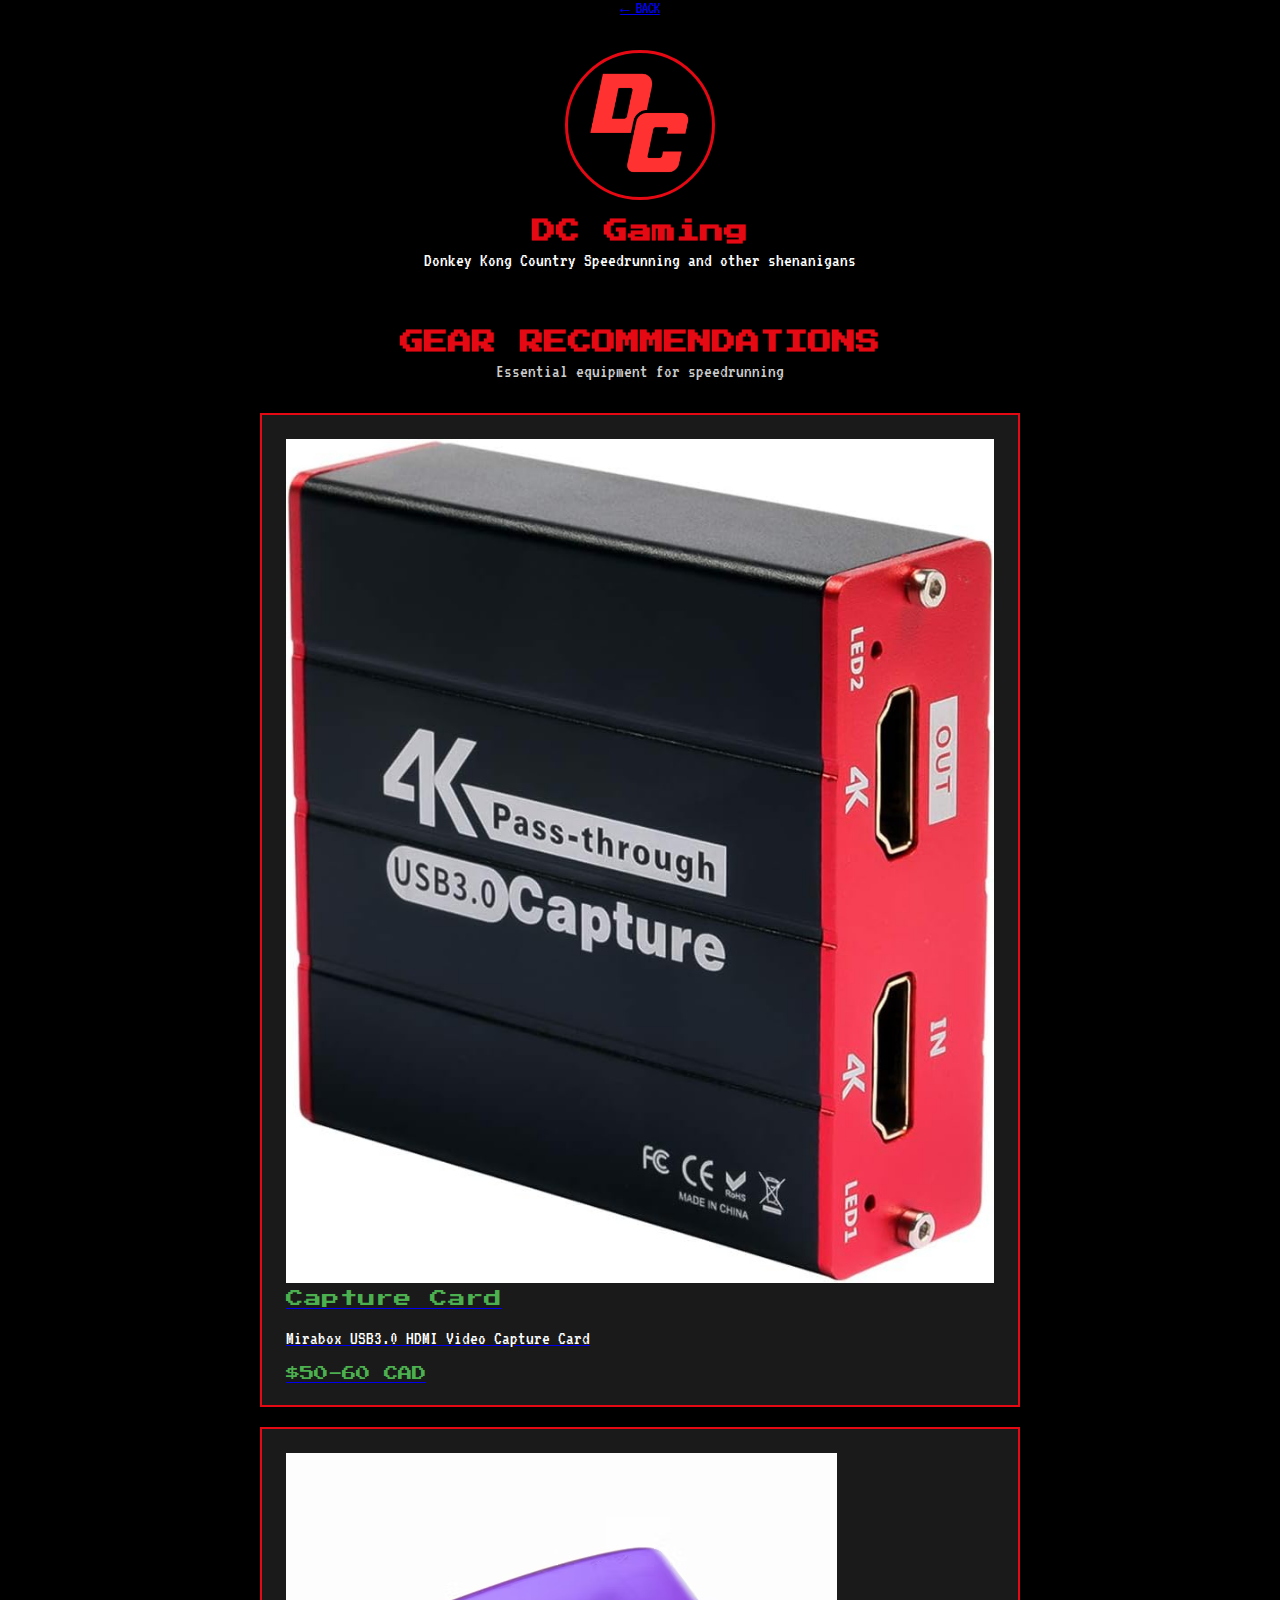
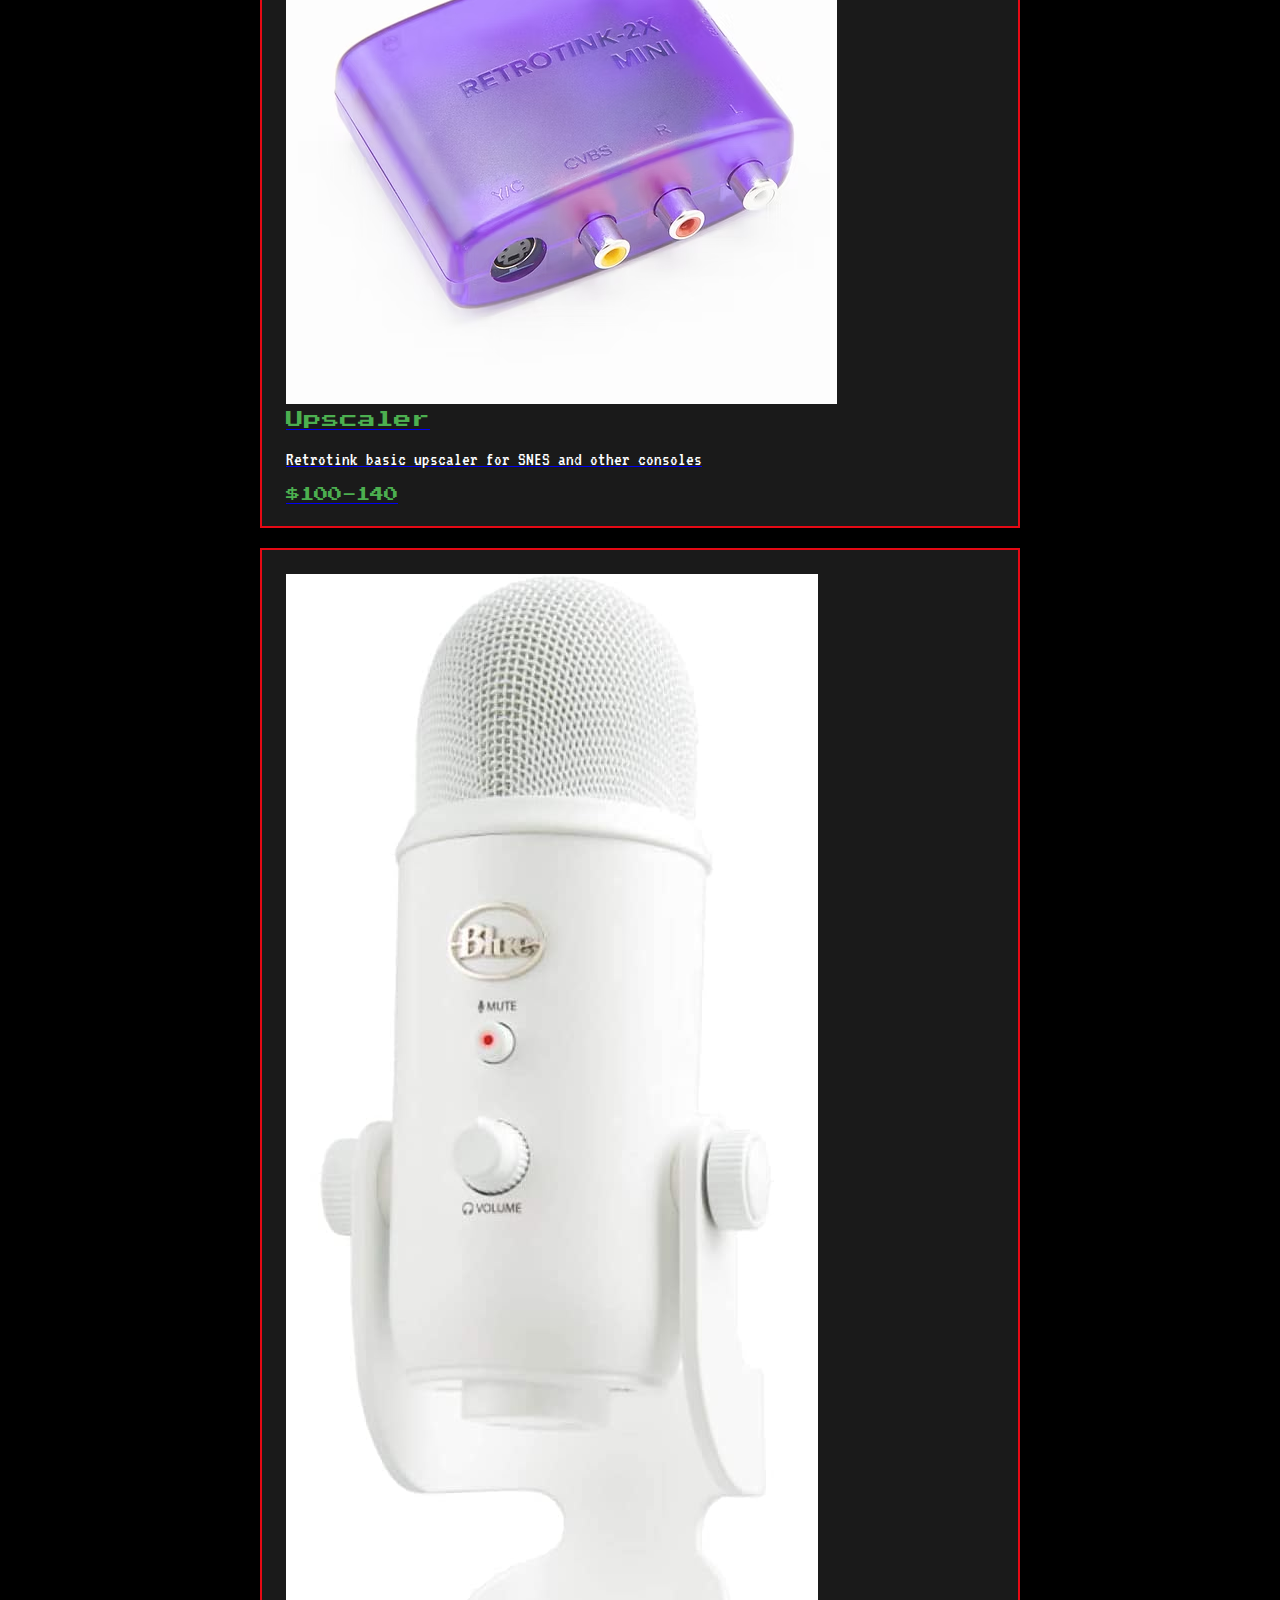
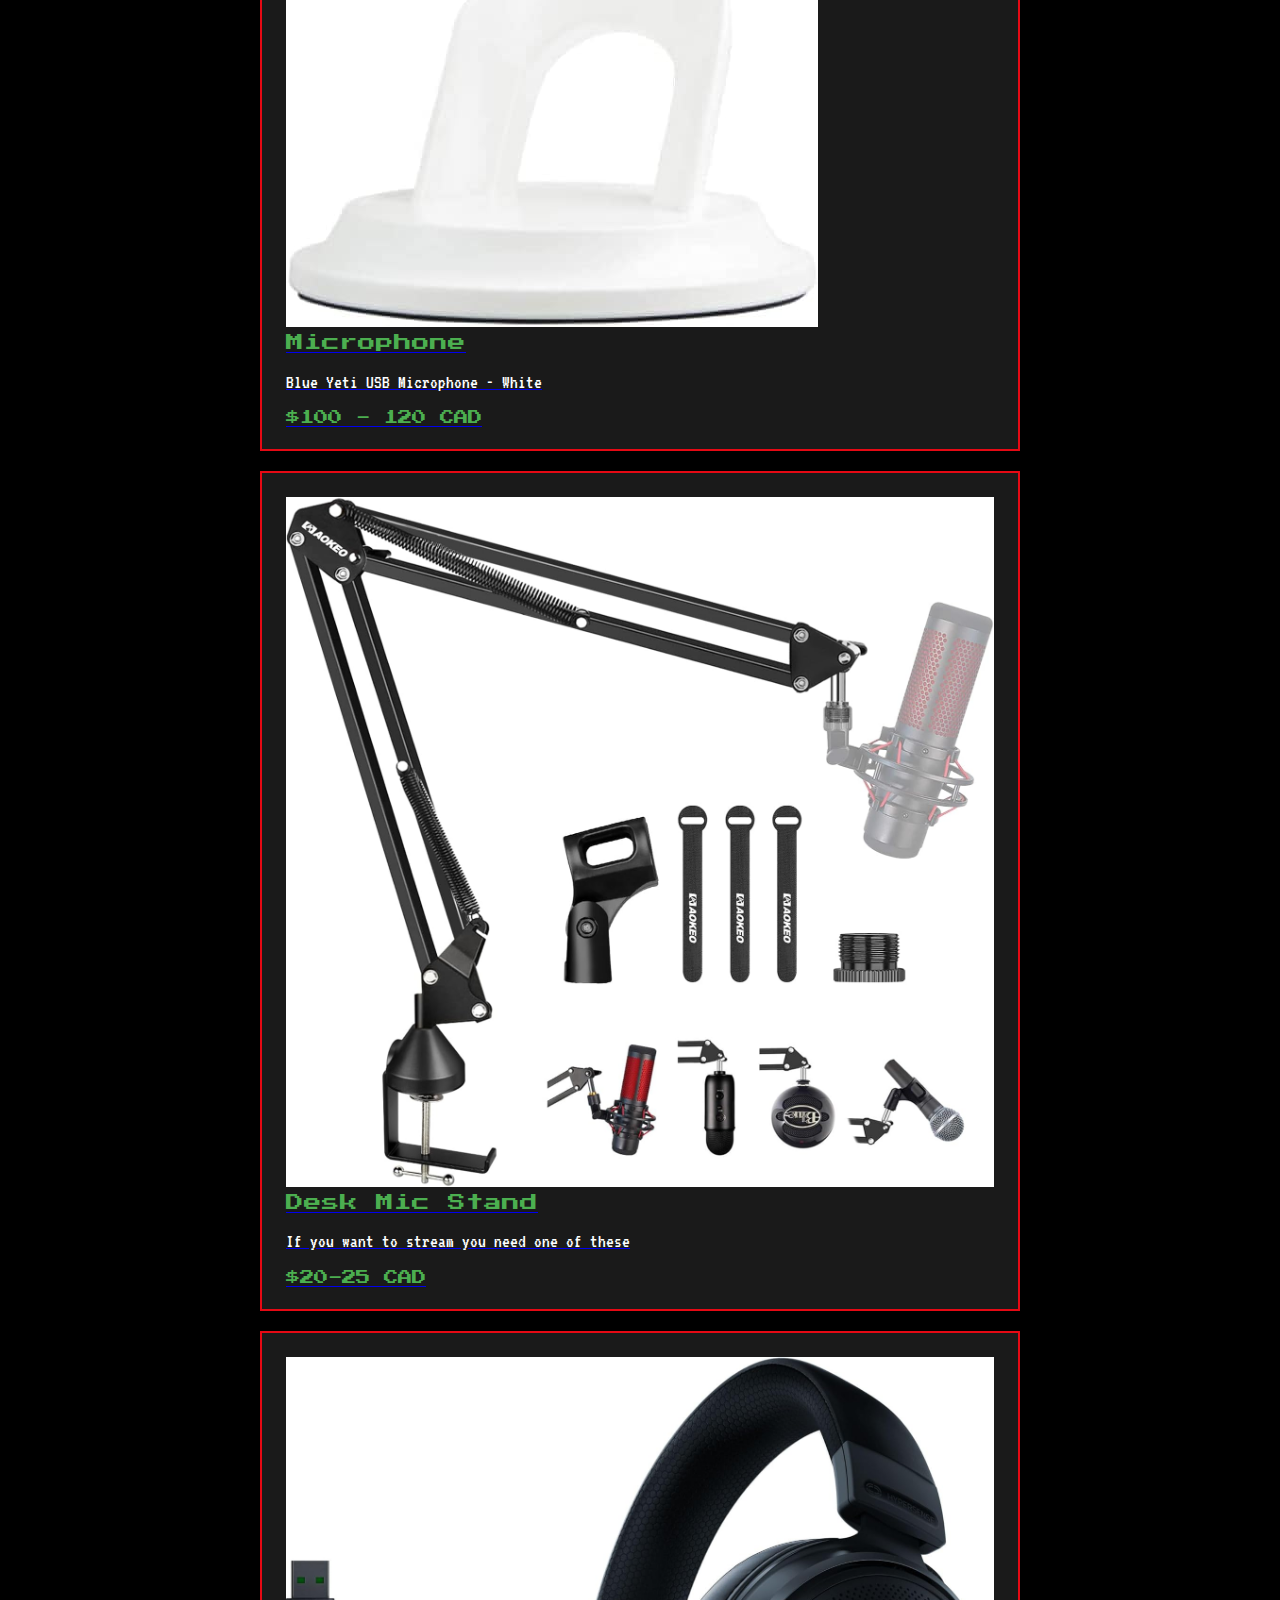
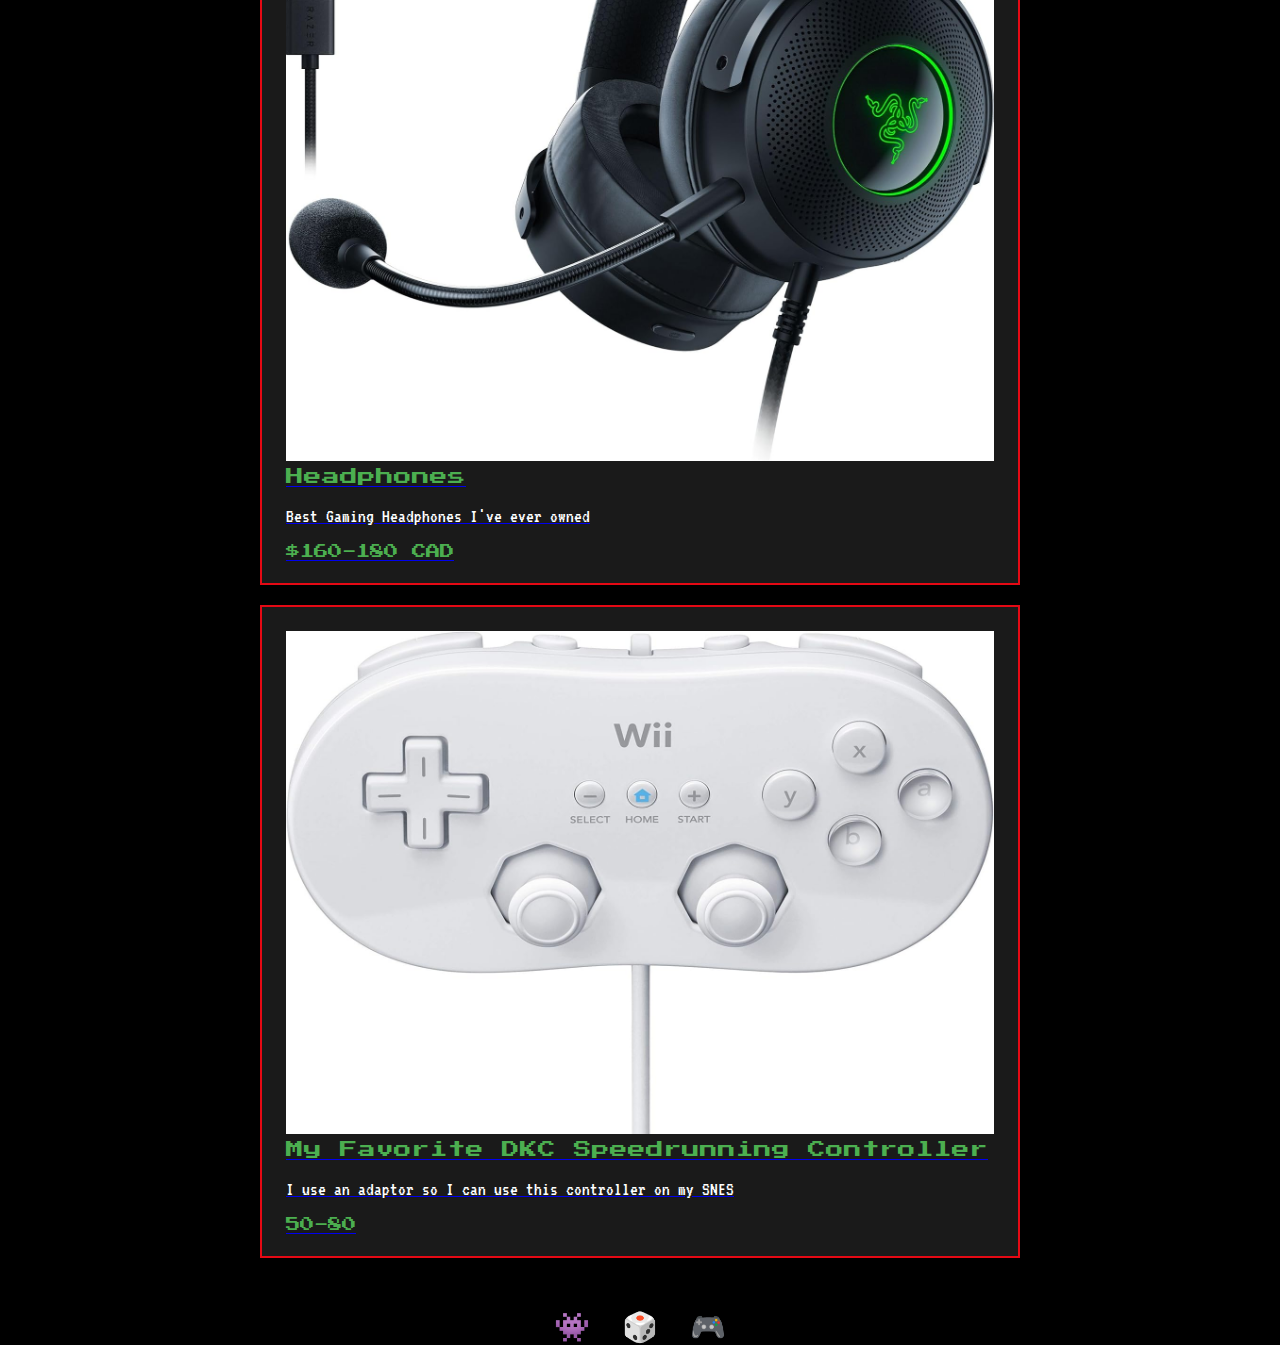
<file: gear.html>
<!DOCTYPE html>
<html lang="en">
<head>
    <meta charset="UTF-8">
    <meta name="viewport" content="width=device-width, initial-scale=1.0">
    <title>DC Gaming - Gear Recommendations</title>
    <link href="https://fonts.googleapis.com/css2?family=Press+Start+2P&family=VT323&display=swap" rel="stylesheet">
    <link rel="stylesheet" href="/static/styles.css">
</head>
<body>
    <a href="/" class="back-button">← BACK</a>

    <div class="profile">
        <img src="/static/images/logo.png" alt="Profile Picture" class="profile-img">
        <h1 class="profile-name">DC Gaming</h1>
        <p class="profile-bio">Donkey Kong Country Speedrunning and other shenanigans</p>
    </div>

    <div class="gear-container">
        <div class="gear-header">
            <h2>GEAR RECOMMENDATIONS</h2>
            <p>Essential equipment for speedrunning</p>
        </div>
        <ul class="gear-list">
            <li class="gear-item">
                <a href="https://amzn.to/4jgjI6N" target="_blank">
                    <img src="/static/images/capturecard.jpg" alt="Capture Card" class="gear-image">
                    <div class="gear-content">
                        <div class="gear-title">Capture Card</div>
                        <div class="gear-description">Mirabox USB3.0 HDMI Video Capture Card</div>
                        <div class="gear-price">$50-60 CAD</div>
                    </div>
                </a>
            </li>
            <li class="gear-item">
                <a href="https://www.retrotink.com/product-page/2x-mini" target="_blank">
                    <img src="/static/images/retrotink.avif" alt="Controller" class="gear-image">
                    <div class="gear-content">
                        <div class="gear-title">Upscaler</div>
                        <div class="gear-description">Retrotink basic upscaler for SNES and other consoles</div>
                        <div class="gear-price">$100-140</div>
                    </div>
                </a>
            </li>
            <li class="gear-item">
                <a href="https://amzn.to/4jbVgU6" target="_blank">
                    <img src="/static/images/blueyeti.jpg" alt="Blue Yeti Microphone" class="gear-image">
                    <div class="gear-content">
                        <div class="gear-title">Microphone</div>
                        <div class="gear-description">Blue Yeti USB Microphone - White</div>
                        <div class="gear-price">$100 - 120 CAD</div>
                    </div>
                </a>
            </li>
            <li class="gear-item">
                <a href="https://amzn.to/42aIX3i" target="_blank">
                    <img src="/static/images/micstand.jpg" alt="Timer" class="gear-image">
                    <div class="gear-content">
                        <div class="gear-title">Desk Mic Stand</div>
                        <div class="gear-description">If you want to stream you need one of these</div>
                        <div class="gear-price">$20-25 CAD</div>
                    </div>
                </a>
            </li>
            <li class="gear-item">
                <a href="https://amzn.to/3RwGtHu" target="_blank">
                    <img src="/static/images/razr.jpg" alt="Emulator" class="gear-image">
                    <div class="gear-content">
                        <div class="gear-title">Headphones</div>
                        <div class="gear-description">Best Gaming Headphones I've ever owned</div>
                        <div class="gear-price">$160-180 CAD</div>
                    </div>
                </a>
            </li>
            <li class="gear-item">
                <a href="https://amzn.to/4hUqiyD" target="_blank">
                    <img src="/static/images/controller.jpg" alt="Streaming Software" class="gear-image">
                    <div class="gear-content">
                        <div class="gear-title">My Favorite DKC Speedrunning Controller</div>
                        <div class="gear-description">I use an adaptor so I can use this controller on my SNES</div>
                        <div class="gear-price">50-80</div>
                    </div>
                </a>
            </li>
        </ul>
    </div>

    <div class="social-icons">
        <span class="social-icon">👾</span>
        <span class="social-icon">🎲</span>
        <span class="social-icon">🎮</span>
    </div>

    <script>
        // Check if this is the first visit
        document.addEventListener('DOMContentLoaded', function() {
            const hasVisited = sessionStorage.getItem('hasVisited');
            if (hasVisited) {
                document.body.classList.add('no-animation');
            } else {
                sessionStorage.setItem('hasVisited', 'true');
            }
        });
    </script>
</body>
</html>
</file>
<file: static/styles.css>
@keyframes fadeIn {
    from { opacity: 0; }
    to { opacity: 1; }
}

@keyframes slideUp {
    from { 
        transform: translateY(20px);
        opacity: 0;
    }
    to { 
        transform: translateY(0);
        opacity: 1;
    }
}

/* Base Styles and Reset */
* {
    margin: 0;
    padding: 0;
    box-sizing: border-box;
    font-family: 'VT323', monospace;
}

/* Reduce motion for accessibility */
@media (prefers-reduced-motion: reduce) {
    * {
        animation-duration: 0.01ms !important;
        animation-iteration-count: 1 !important;
        transition-duration: 0.01ms !important;
        scroll-behavior: auto !important;
    }
}

/* Global Styles */
:root {
    --primary-color: #000000;
    --secondary-color: #1a1a1a;
    --accent-color: #E50914;
    --text-color: #ffffff;
    --link-hover-color: #E50914;
}

body {
    margin: 0;
    padding: 0;
    font-family: 'VT323', monospace;
    background-color: var(--primary-color);
    color: var(--text-color);
    min-height: 100vh;
    display: flex;
    flex-direction: column;
    align-items: center;
}

/* Banner Component */
.banner {
    width: 100%;
    max-width: 800px;
    margin-bottom: 2rem;
    border: 2px solid #E50914;
    background-color: #1a1a1a;
    padding: 1rem;
    text-align: center;
    position: relative;
    display: none; /* Hidden by default */
}

.banner.show {
    display: block;
}

.banner-content {
    font-size: 1.2rem;
    color: #E50914;
    text-transform: uppercase;
    letter-spacing: 1px;
    animation: blink 1s infinite;
}

.banner-close {
    position: absolute;
    top: 5px;
    right: 5px;
    color: #E50914;
    cursor: pointer;
    font-size: 1rem;
    padding: 2px 6px;
    border: 1px solid #E50914;
    background: none;
}

.banner-close:hover {
    background-color: #E50914;
    color: #000000;
}

/* Profile Section */
.profile {
    text-align: center;
    padding: 2rem 0;
}

.profile-img {
    width: 150px;
    height: 150px;
    border-radius: 50%;
    margin-bottom: 1rem;
    border: 3px solid var(--accent-color);
}

.profile-name {
    font-family: 'Press Start 2P', cursive;
    font-size: 1.5rem;
    margin: 0;
    color: var(--accent-color);
}

.profile-bio {
    font-size: 1.2rem;
    margin: 0.5rem 0;
    color: var(--text-color);
}

/* Links Section */
.links {
    width: 100%;
    max-width: 600px;
    padding: 0 1rem;
    margin: 2rem 0;
}

.link-item {
    display: flex;
    align-items: center;
    justify-content: center;
    padding: 1rem;
    margin: 0.5rem 0;
    background-color: var(--secondary-color);
    text-decoration: none;
    color: var(--text-color);
    transition: all 0.3s ease;
    border: 2px solid transparent;
    text-align: center;
}

.link-item:hover {
    background-color: var(--accent-color);
    transform: translateY(-2px);
    border-color: var(--text-color);
}

.link-icon {
    margin-right: 1rem;
    font-size: 1.2rem;
}

/* Social Icons */
.social-icons {
    margin-top: 2rem;
    display: flex;
    gap: 2rem;
    justify-content: center;
}

.social-icon {
    font-size: 1.8rem;
    color: var(--text-color);
    text-decoration: none;
    transition: all 0.3s ease;
}

.social-icon:hover {
    transform: translateY(-3px) scale(1.1);
    color: var(--accent-color);
}

/* Gear Page Styles */
.gear-container {
    max-width: 800px;
    margin: 0 auto;
    padding: 20px;
}

.gear-header {
    text-align: center;
    margin-bottom: 2rem;
}

.gear-header h2 {
    color: #E50914;
    font-family: 'Press Start 2P', cursive;
    font-size: 1.5rem;
    margin-bottom: 0.5rem;
}

.gear-header p {
    color: #cccccc;
    font-size: 1.2rem;
}

.gear-list {
    display: grid;
    gap: 20px;
}

.gear-item {
    display: flex;
    background-color: var(--secondary-color);
    border: 2px solid var(--accent-color);
    padding: 1.5rem;
    text-decoration: none;
    color: inherit;
    transition: all 0.3s ease;
    cursor: pointer;
    align-items: center;
    gap: 1.5rem;
}

.gear-item:hover {
    transform: translateY(-2px);
    box-shadow: 0 5px 15px rgba(229, 9, 20, 0.2);
}

.gear-content {
    flex: 1;
    text-align: left;
}

.gear-title {
    font-family: 'Press Start 2P', cursive;
    font-size: 1.1em;
    margin-bottom: 0.8rem;
    color: #4CAF50;
    line-height: 1.4;
}

.gear-description {
    font-family: 'VT323', monospace;
    font-size: 1.2em;
    margin-bottom: 0.8rem;
    color: var(--text-color);
    line-height: 1.6;
}

.gear-price {
    font-family: 'Press Start 2P', cursive;
    font-size: 0.9em;
    color: #4CAF50;
    margin: 0;
}

.gear-image-container {
    width: 150px;
    height: 150px;
    display: flex;
    align-items: center;
    justify-content: center;
    overflow: hidden;
    background-color: var(--primary-color);
    border: 2px solid var(--accent-color);
    padding: 0.5rem;
}

.gear-image {
    max-width: 100%;
    max-height: 100%;
    object-fit: contain;
}

/* Button Styles */
.back-btn {
    display: inline-block;
    background-color: var(--accent-color);
    color: var(--text-color);
    padding: 0.6rem 1.2rem;
    text-decoration: none;
    font-family: 'Press Start 2P', cursive;
    font-size: 0.7rem;
    margin-top: 1rem;
    transition: all 0.3s ease;
}

.back-btn:hover {
    background-color: var(--text-color);
    color: var(--accent-color);
    transform: translateY(-2px);
}

/* Animations */
@keyframes blink {
    0%, 100% { opacity: 1; }
    50% { opacity: 0.5; }
}

/* Responsive Design */
@media (max-width: 600px) {
    .profile-img {
        width: 120px;
        height: 120px;
    }

    .profile-name {
        font-size: 1.2rem;
    }

    .profile-bio {
        font-size: 1rem;
    }

    .link-item {
        padding: 0.8rem;
    }
}
</file>
